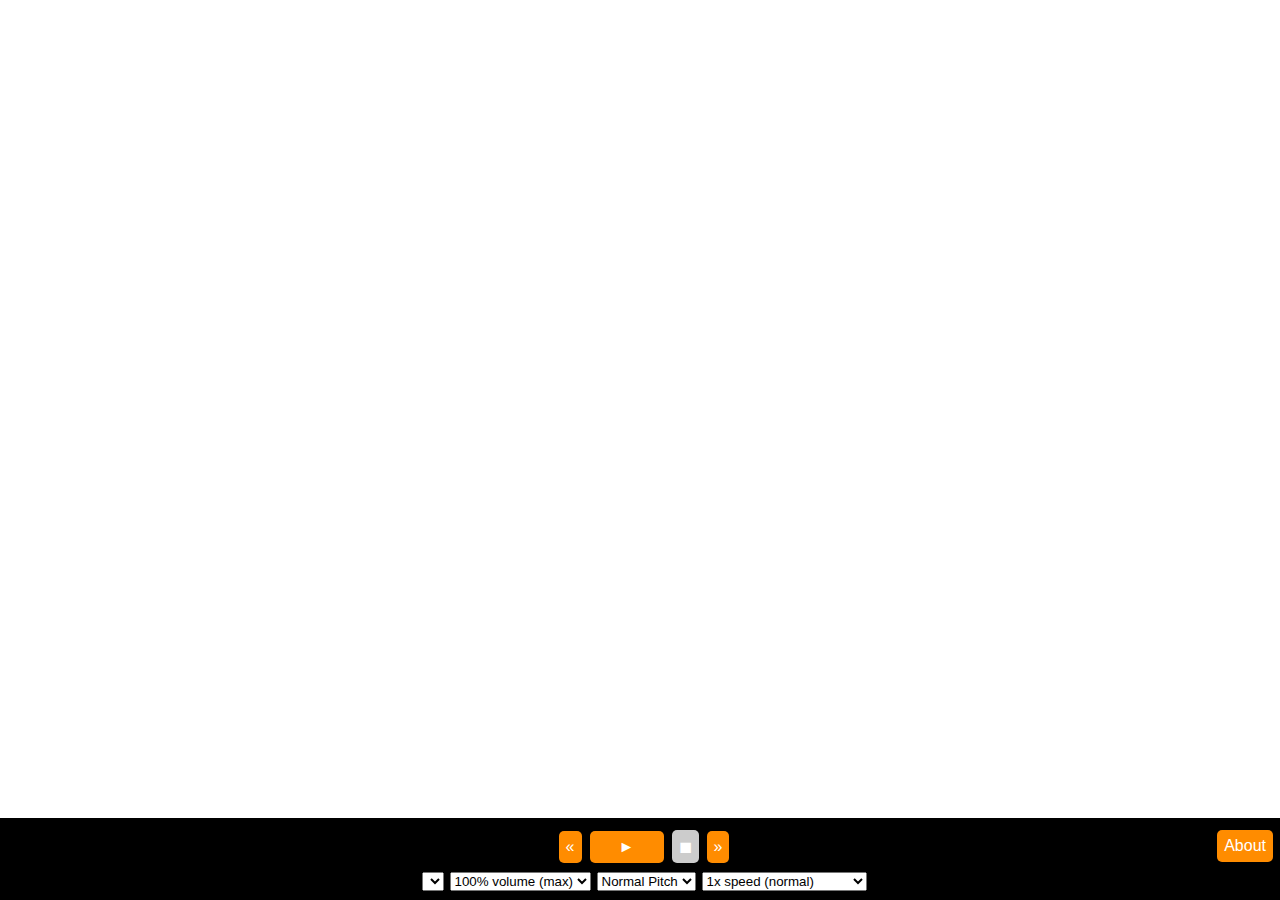
<file: index.html>
<!DOCTYPE html>
<html>
  <head>
    <meta charset="UTF-8">
    <link href="static/styles/index.css" rel="stylesheet">
    <script src="https://cdnjs.cloudflare.com/ajax/libs/jquery/3.3.1/jquery.min.js" type="text/javascript"></script>
    <script src="static/js/api.js" type="text/javascript"></script>
    <script src="static/js/utils.js" type="text/javascript"></script>
    <meta name="viewport" content="initial-scale=1.0, user-scalable=no" />
  </head>
  <body>
    <div class="viewport">
      <div class="details">
        <div class="page">
          <textarea class="text" contenteditable="true"></textarea>
        </div>
      </div>
    </div>
    <div class="options">
      <div class="tools">
      </div>
      <div class="controls">
        <select class="volume control">
          <option value="0">0%  volume (mute)</option>
          <option value="1">10% volume</option>
          <option value="2">20% volume</option>
          <option value="3">30% volume</option>
          <option value="4">40% volume</option>
          <option value="5">50% volume</option>
          <option value="6">60% volume</option>
          <option value="7">70% volume</option>
          <option value="8">80% volume</option>
          <option value="9">90% volume</option>
          <option value="10" selected="">100% volume (max)</option>
        </select>
        <select class="pitch control">
          <option value="1">100% lower</option>
          <option value="1">90% lower</option>
          <option value="2">80% lower</option>
          <option value="3">70% lower</option>
          <option value="4">60% lower</option>
          <option value="5">50% lower</option>
          <option value="6">40% lower</option>
          <option value="7">30% lower</option>
          <option value="8">20% lower</option>
          <option value="9">10% lower</option>
          <option value="10" selected="">Normal Pitch</option>
          <option value="11">10% higher</option>
          <option value="12">20% higher</option>
          <option value="13">30% higher</option>
          <option value="14">40% higher</option>
          <option value="15">50% higher</option>
          <option value="16">60% higher</option>
          <option value="17">70% higher</option>
          <option value="18">80% higher</option>
          <option value="19">90% higher</option>
          <option value="20">100% higher</option>
        </select>
        <select class="rate control">
          <option value="0.25">0.25x</option>
          <option value="0.5">0.5x (half)</option>
          <option value="0.75">0.75x</option>
          <option value="1" selected="">1x speed (normal)</option>
          <option value="1.25">1.25x speed</option>
          <option value="1.5">1.5x speed</option>
          <option value="1.7">1.75x speed</option>
          <option value="2">2x speed (double)</option>
          <option value="2.5">2.5x speed</option>
          <option value="3">3x speed</option>
          <option value="5">5x speed (super saiyan)</option>
        </select>
      </div>
    </div>

    <script src="static/js/index.js" type="text/javascript"></script>

  </body>
</html>
</file>
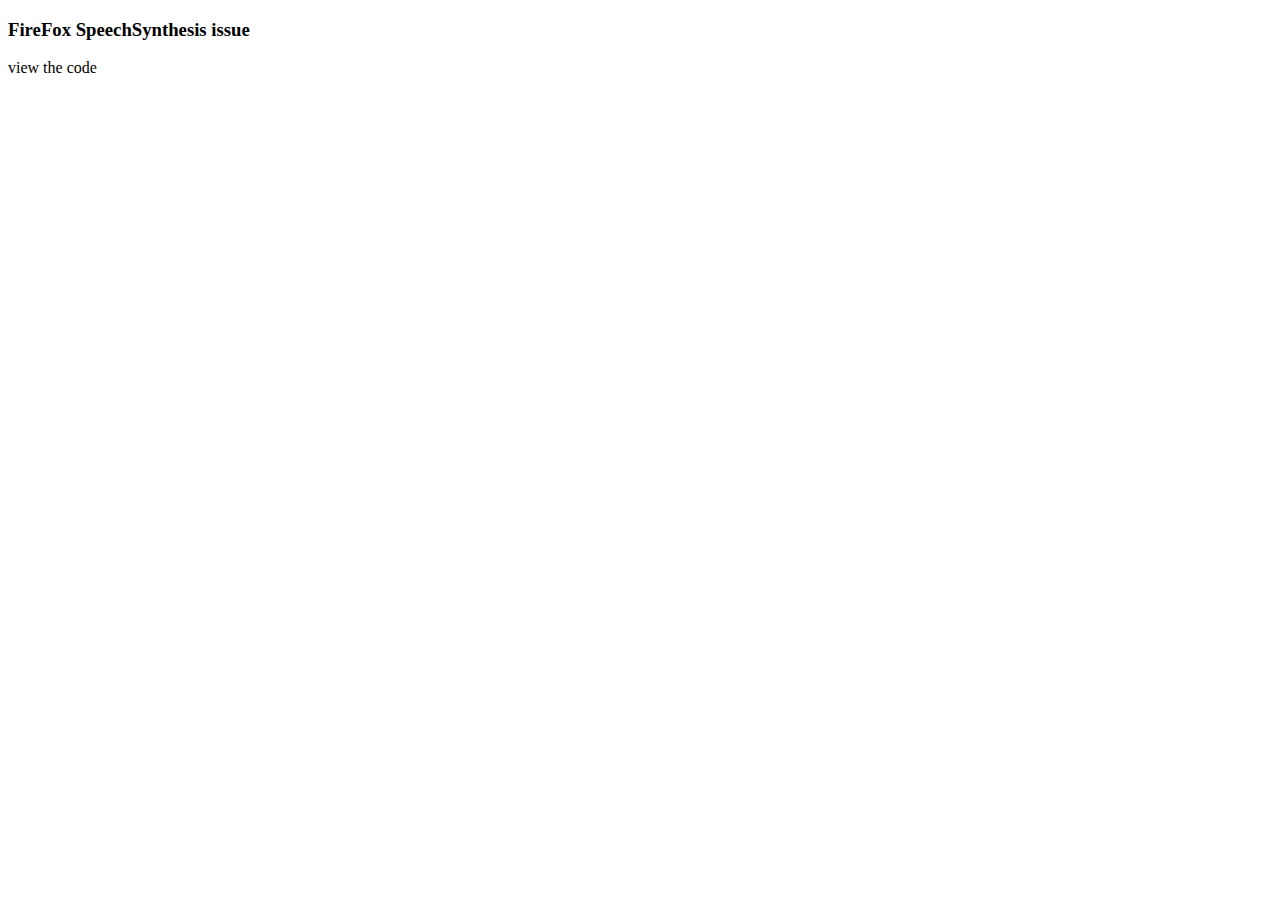
<file: test-firefox.html>
<!DOCTYPE html>
<html>
<head>
  <title>FireFox SpeechSynthesis issue</title>
</head>
<body>
<h3>FireFox SpeechSynthesis issue</h3>
<p> view the code</p>
</body>
<script type="text/javascript">
var synth = window.speechSynthesis;

var utterThis = new SpeechSynthesisUtterance("moo");  
synth.speak(utterThis);

// if this line is commented out, FireFox will only speak once
var utterThis = new SpeechSynthesisUtterance("moo");  
synth.speak(utterThis);
</script>

</html>
</file>
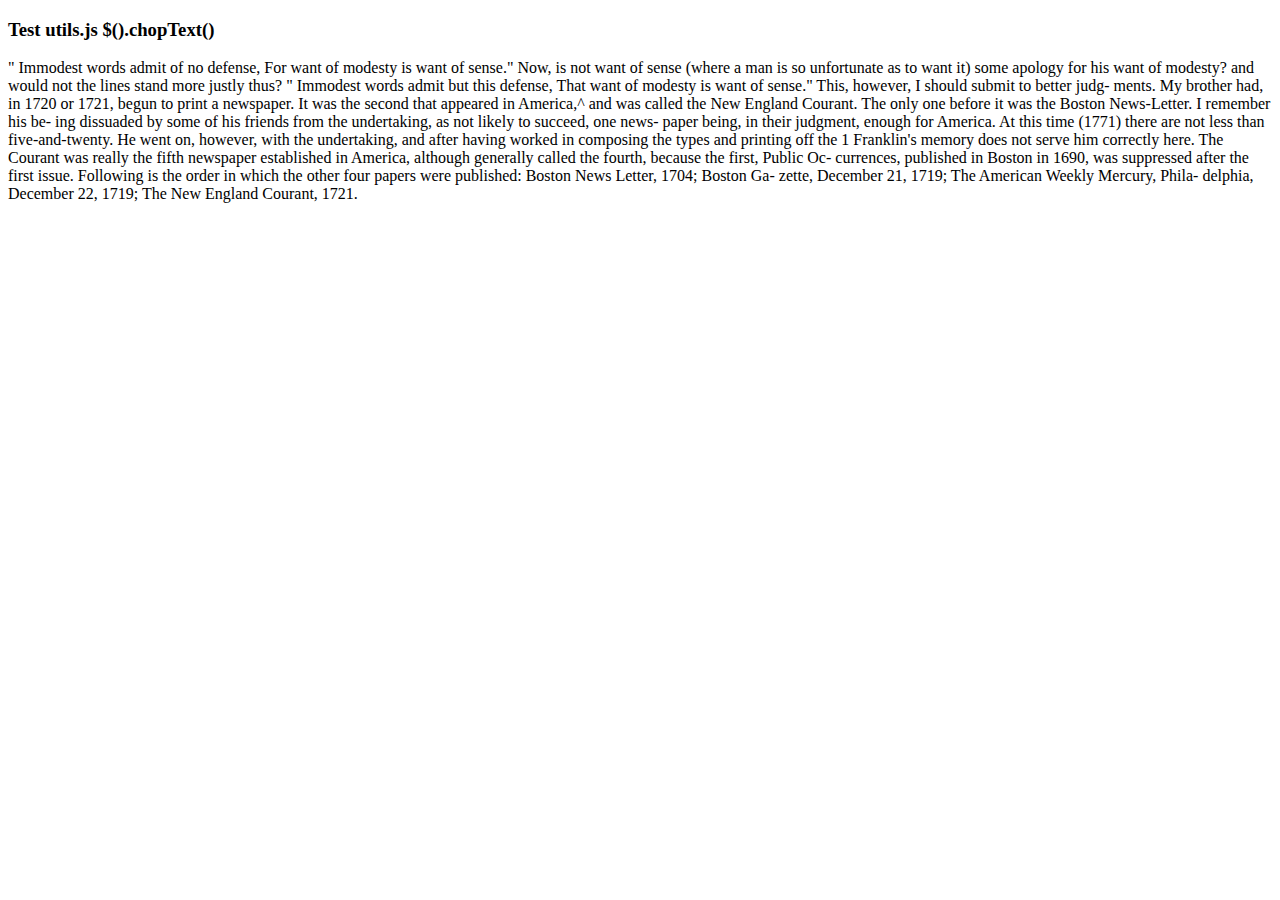
<file: test-utils.html>
<!DOCTYPE html>
<html>

<head>
  <meta charset="UTF-8">
  <title>Test .chopText()</title>
  <script src="https://cdnjs.cloudflare.com/ajax/libs/jquery/3.3.1/jquery.min.js" type="text/javascript"></script>
  <script src="/static/js/utils.js" type="text/javascript"></script>
</head>

<body>
  <h3>Test utils.js $().chopText()</h3>
  <p class="text">" Immodest words admit of no defense, For want of modesty is want of sense." Now, is not want of sense (where a man is so unfortunate as to want it) some apology for his want of modesty? and would not the lines stand more justly thus? " Immodest words admit but this defense, That want of modesty is want of sense." This, however, I should submit to better judg- ments. My brother had, in 1720 or 1721, begun to print a newspaper. It was the second that appeared in America,^ and was called the New England Courant. The only one before it was the Boston News-Letter. I remember his be- ing dissuaded by some of his friends from the undertaking, as not likely to succeed, one news- paper being, in their judgment, enough for America. At this time (1771) there are not less than five-and-twenty. He went on, however, with the undertaking, and after having worked in composing the types and printing off the 1 Franklin's memory does not serve him correctly here. The Courant was really the fifth newspaper established in America, although generally called the fourth, because the first, Public Oc- currences, published in Boston in 1690, was suppressed after the first issue. Following is the order in which the other four papers were published: Boston News Letter, 1704; Boston Ga- zette, December 21, 1719; The American Weekly Mercury, Phila- delphia, December 22, 1719; The New England Courant, 1721.</p>
  <script type="text/javascript">
  $().ready(function() {

    var text = $('.text').text();
    console.log(text.length);

    var foo = $('.text').chopText();
    console.log(foo);

    var moo = $('.text').chopText(600);
    console.log(moo);

    var goo = $().chopText(text);
    console.log(goo);

    var roo = $().chopText(text, 40);
    console.log(roo);

    var boo = $().chopText();
    console.log(boo);

  });
  </script>
</body>

</html>
</file>
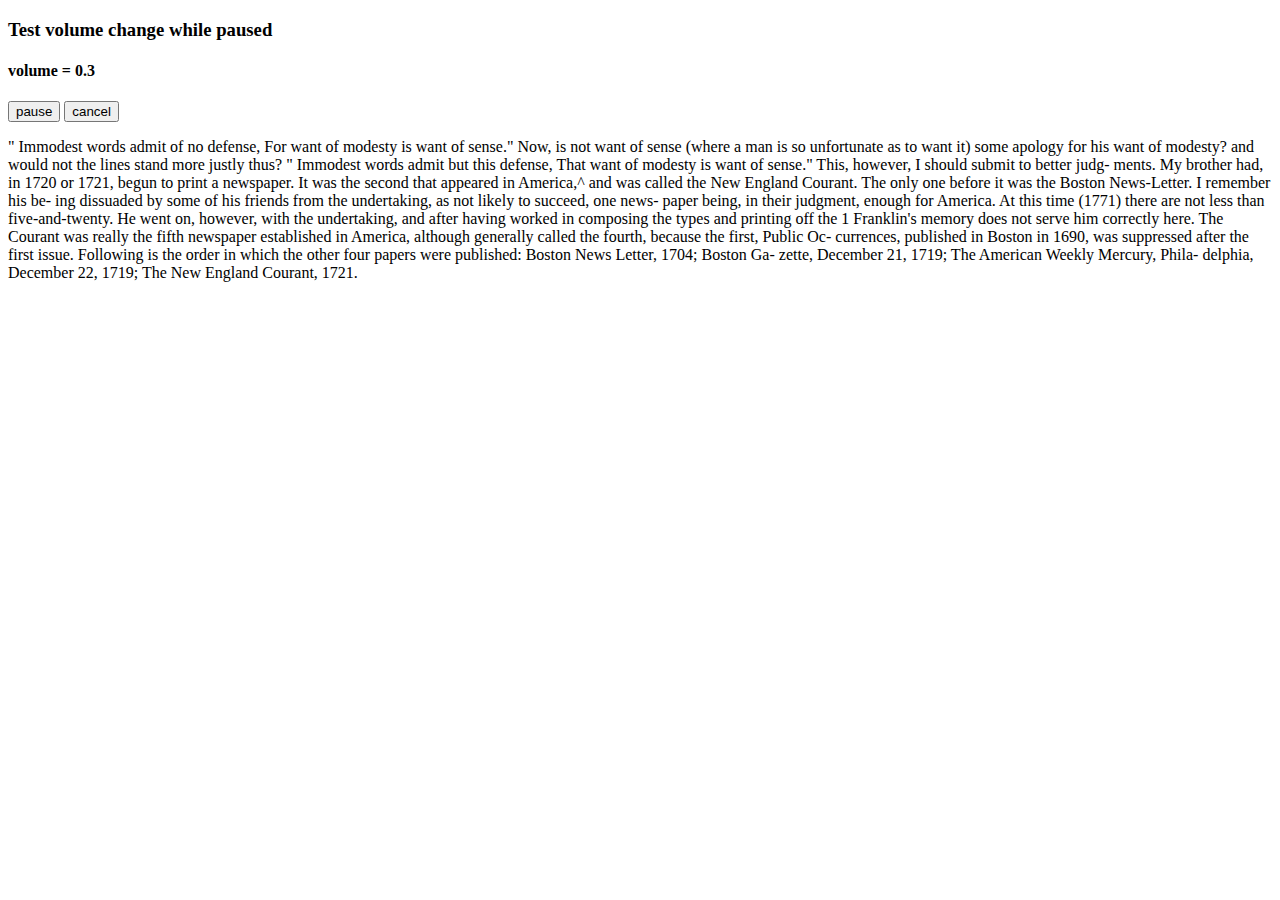
<file: test-volume-while-pause.html>
<!DOCTYPE html>
<html>

<head>
  <meta charset="UTF-8">
  <title>Test volume while speaking</title>
  <script src="https://cdnjs.cloudflare.com/ajax/libs/jquery/3.3.1/jquery.min.js" type="text/javascript"></script>
  <script src="/static/js/utils.js" type="text/javascript"></script>
</head>

<body>
  <h3>Test volume change while paused</h3>
  <h4>volume = <span id="volume">0.3</span></h4>
  <button id="pause">pause</button>
  <button id="cancel">cancel</button>
  <p class="text">" Immodest words admit of no defense, For want of modesty is want of sense." Now, is not want of sense (where a man is so unfortunate as to want it) some apology for his want of modesty? and would not the lines stand more justly thus? " Immodest words admit but this defense, That want of modesty is want of sense." This, however, I should submit to better judg- ments. My brother had, in 1720 or 1721, begun to print a newspaper. It was the second that appeared in America,^ and was called the New England Courant. The only one before it was the Boston News-Letter. I remember his be- ing dissuaded by some of his friends from the undertaking, as not likely to succeed, one news- paper being, in their judgment, enough for America. At this time (1771) there are not less than five-and-twenty. He went on, however, with the undertaking, and after having worked in composing the types and printing off the 1 Franklin's memory does not serve him correctly here. The Courant was really the fifth newspaper established in America, although generally called the fourth, because the first, Public Oc- currences, published in Boston in 1690, was suppressed after the first issue. Following is the order in which the other four papers were published: Boston News Letter, 1704; Boston Ga- zette, December 21, 1719; The American Weekly Mercury, Phila- delphia, December 22, 1719; The New England Courant, 1721.</p>
  <script type="text/javascript">

  // test
  $().ready(function() {

    var text = $('.text').text();
    var volume = 0.30;

    var synth = window.speechSynthesis;

    var utterance = new SpeechSynthesisUtterance(text);
    
    utterance.volume = volume;

    utterance.onboundary = function(event) {
      console.log('speech synthesis boundary at char: ' + event.charIndex);
    };

    utterance.onerror = function(event) {
      console.log('speech synthesis error: ', event.error);
    };

    utterance.onpause = function(event) {
      console.log('speech synthesis paused');
      // event.utterance documented as read only
      // so expecting this doesn't work
      raiseVolume(event.utterance);
    };

    utterance.onresume = function(event) {
      console.log('speech synthesis resumed');
    };

    utterance.onstart = function() {         
      console.log('speech synthesis start');
    };

    var raiseVolume = function(u) {
      volume += 0.10;
      if (volume < 1.0) {        
        u.volume = volume;
        $('#volume').html(volume);
      }
    };

    $('#pause').on('click', function() {
        if ($(this).text() === "pause") {
          synth.pause();
          $(this).text("resume");
        } else {
          synth.resume();
          $(this).text("pause");
        }
    });

    $('#cancel').on('click', function() {
      synth.cancel();      
    });

    synth.speak(utterance);
  });
  </script>
</body>

</html>
</file>
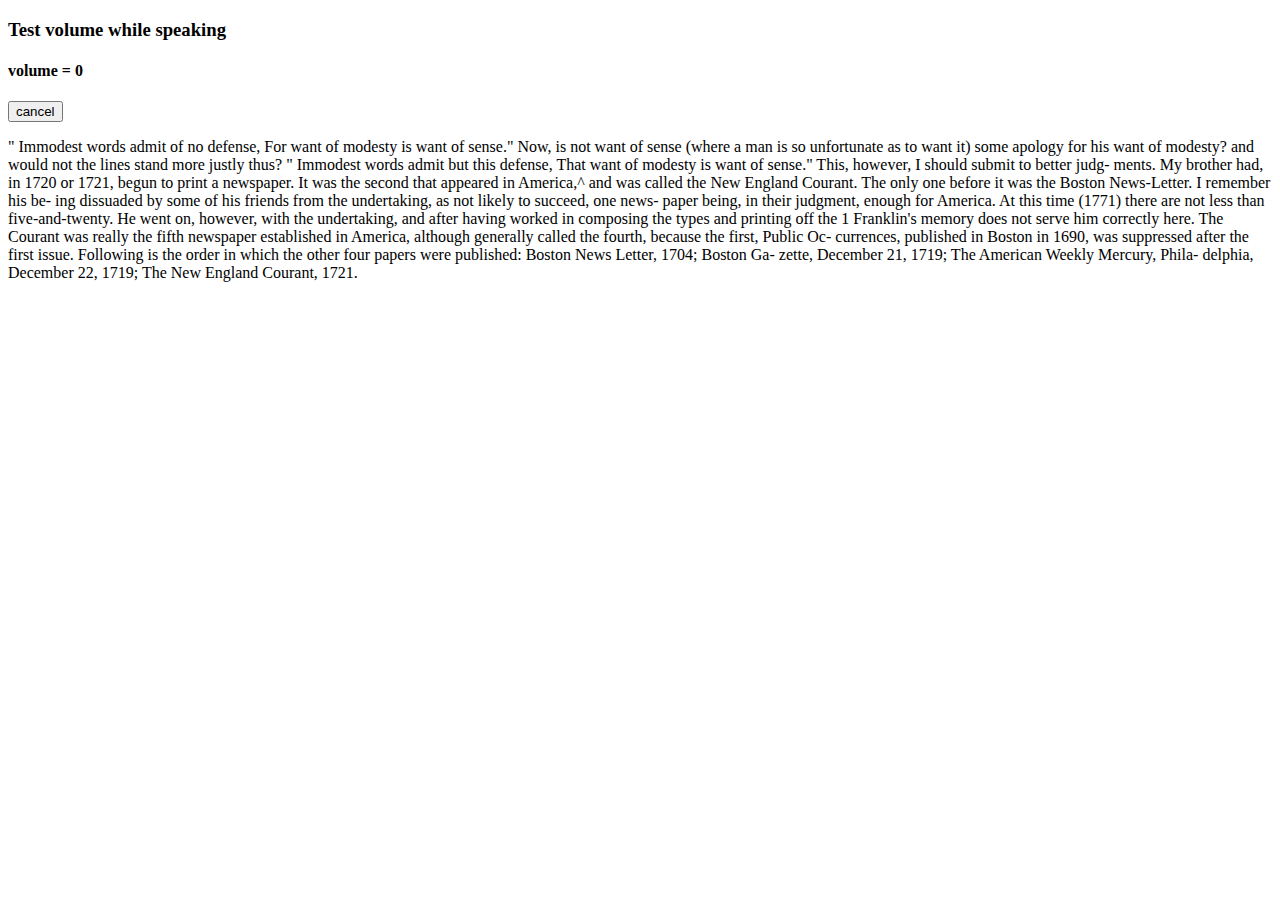
<file: test-volume-while-speaking.html>
<!DOCTYPE html>
<html>

<head>
  <meta charset="UTF-8">
  <title>Test volume while speaking</title>
  <script src="https://cdnjs.cloudflare.com/ajax/libs/jquery/3.3.1/jquery.min.js" type="text/javascript"></script>
  <script src="/static/js/utils.js" type="text/javascript"></script>
</head>

<body>
  <h3>Test volume while speaking</h3>
  <h4>volume = <span id="volume">0</span></h4>
  <button id="cancel">cancel</button>
  <p class="text">" Immodest words admit of no defense, For want of modesty is want of sense." Now, is not want of sense (where a man is so unfortunate as to want it) some apology for his want of modesty? and would not the lines stand more justly thus? " Immodest words admit but this defense, That want of modesty is want of sense." This, however, I should submit to better judg- ments. My brother had, in 1720 or 1721, begun to print a newspaper. It was the second that appeared in America,^ and was called the New England Courant. The only one before it was the Boston News-Letter. I remember his be- ing dissuaded by some of his friends from the undertaking, as not likely to succeed, one news- paper being, in their judgment, enough for America. At this time (1771) there are not less than five-and-twenty. He went on, however, with the undertaking, and after having worked in composing the types and printing off the 1 Franklin's memory does not serve him correctly here. The Courant was really the fifth newspaper established in America, although generally called the fourth, because the first, Public Oc- currences, published in Boston in 1690, was suppressed after the first issue. Following is the order in which the other four papers were published: Boston News Letter, 1704; Boston Ga- zette, December 21, 1719; The American Weekly Mercury, Phila- delphia, December 22, 1719; The New England Courant, 1721.</p>
  <script type="text/javascript">

  // test
  $().ready(function() {

    var text = $('.text').text();
    var $volume = $('#volume');
    var volume = 0.30;
    var volInterval;

    var synth = window.speechSynthesis;

    var utterance = new SpeechSynthesisUtterance(text);
    
    utterance.volume = volume;

    utterance.onboundary = function(event) {
      console.log('speech synthesis boundary at char: ' + event.charIndex);
    };

    utterance.onerror = function(event) {
      console.log('speech synthesis error: ', event.error);
    };

    utterance.onpause = function(event) {
      console.log('speech synthesis paused');
    };

    utterance.onresume = function(event) {
      console.log('speech synthesis resumed');
    };

    utterance.onstart = function() {         
      console.log('speech synthesis start');
      volInterval = setInterval(function() {
        raiseVolume() }
        , 500);
    };

    var raiseVolume = function() {
      volume += 0.10;
      if (volume < 1.0) {        
        utterance.volume = volume;
        $volume.html(volume);
      } else {
        clearInterval(volInterval);
      }
    };

    $('#cancel').on('click', function() {
      synth.cancel();
      clearInterval(volInterval);
    });
    synth.speak(utterance);
  });
  </script>
</body>

</html>
</file>
<file: static/styles/index.css>
html {
  height: 100%;
}

body {
  height: 100%;
  display: flex;
  flex-direction: column;
  margin: 0px;
}

.viewport {
  display: flex;
  flex: 1;
  flex-direction: column;
}

.details {
  height: 100%;
  flex: 1;
}

div.page {
  width: 100%;
  height: 100%;
  display: flex;
  justify-content: center;
}

textarea.text {
  padding: 15px;
  line-height: 1.75em;
  border: none;
  width: 100%;
  flex: 1;
  font-family: arial;
  font-size: 1.2em;
  overflow-y: scroll;
  overflow-x: hidden;
  resize: none;
}

.tools,
.controls {
  width: 100%;
  background-color: #000;
  color: #fff;
  text-align: center;
}

.tools {
  padding: 8px 4px 2px 4px;
}

.controls {
  padding: 2px 4px 8px 4px;
}

.controls select {
  margin: 1px;
}

.tools button {
  font-size: 1.0em;
  padding: 7px;
  margin: 4px;
  border: none;
  background-color: darkorange;
  color: #fff;
  border-radius: 5px;
}

.tools button:hover {
    background-color: chocolate;
}

.tools button.switch {
  width: 74px;
}

.tools button.books {
  position: absolute; left: 0;
  margin-left: 7px;
}

.tools button.about {
  position: absolute; right: 0; 
  margin-right: 7px;
}

.tools button:disabled {
  background: #ccc;
}
</file>
